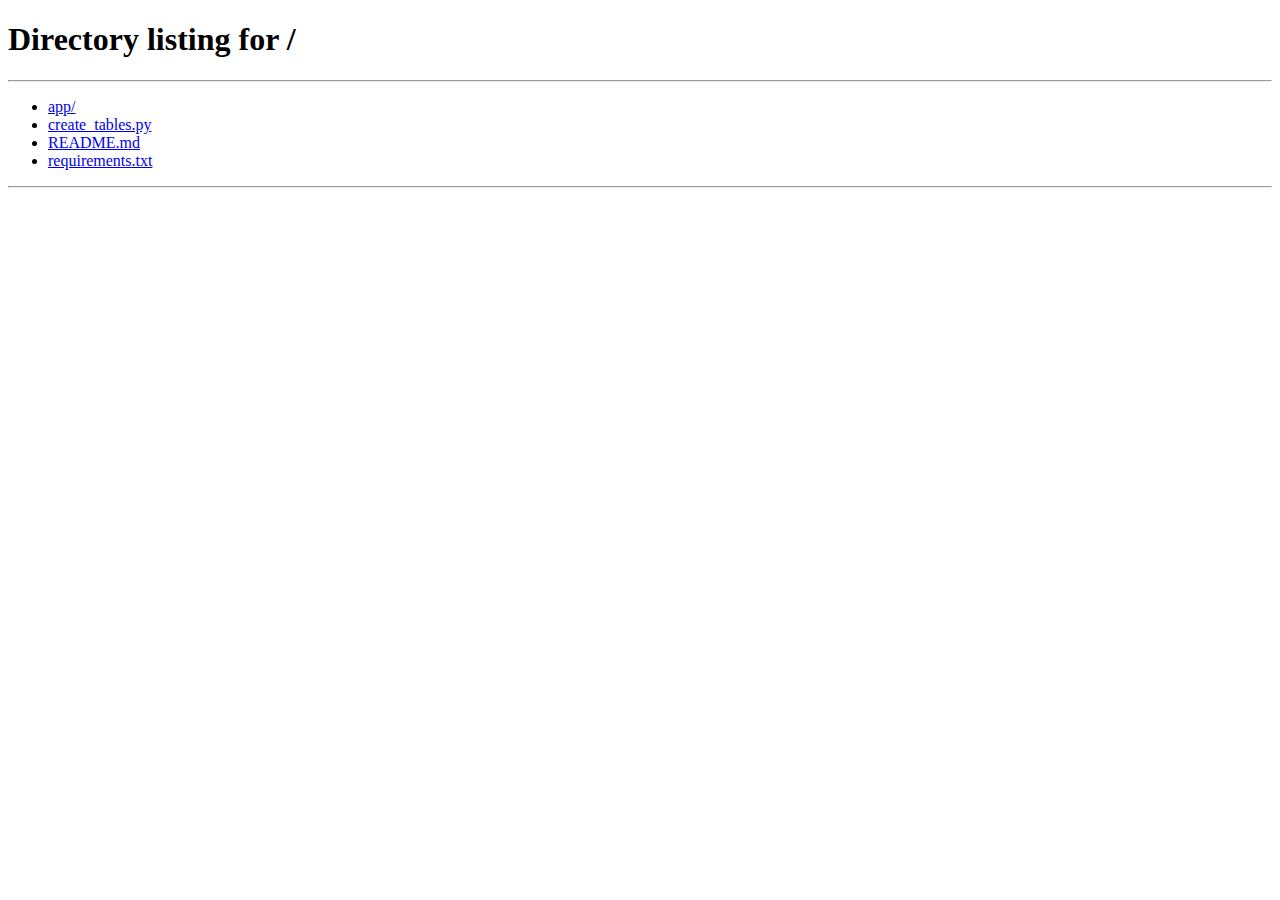
<file: app/static/myfeed.html>
<!DOCTYPE html>
<html lang="en">
<head>
    <meta charset="UTF-8">
    <meta name="viewport" content="width=device-width, initial-scale=1.0">
    <title>My Feed</title>
    <link rel="stylesheet" href="https://cdn.jsdelivr.net/npm/bootstrap@5.3.0/dist/css/bootstrap.min.css">
    <link rel="stylesheet" href="https://cdn.jsdelivr.net/npm/bootstrap-icons/font/bootstrap-icons.css">
    <style>
        body {
            padding: 0;
        }
        .post-card {
            background: white;
            padding: 10px;
            border-radius: 0px;
            box-shadow: 0 2px 5px rgba(0, 0, 0, 0.1);
            margin: 10px;
            position: relative;
            transition: all 0.3s ease; 
            cursor: pointer;
        }
        .post-card:hover {
            transform: translateY(-5px);
            box-shadow: 0 4px 10px rgba(0, 0, 0, 0.2);
            transition: all 0.3s ease;
        }
        .post-link {
            text-decoration: none;
            color: inherit;
            display: block;
            position: absolute;
            inset: 0;
        }
        .post-header {
            font-size: 0.9rem;
            color: #6c757d;
        }
        .post-title {
            font-size: 1.5rem;
            font-weight: bold;
        }
        .post-content {
            white-space: pre-line;
        }
        .post-actions {
            display: flex;
            gap: 10px;
            align-items: center;
            position: relative;
            z-index: 2;
            background: #f8f9fa;
            padding: 10px;
            border-radius: 5px;
        }
        .comment-section {
            margin-top: 20px;
        }
        .comment {
            background: #f8f9fa;
            padding: 10px;
            border-radius: 5px;
            margin-bottom: 10px;
        }
        .like-btn {
            color: red;
        }
        .btn-outline-danger, .btn-outline-info {
            border: none; 
        }
    </style>
</head>
<body>
    <div id="feed-container"></div>

    <script>
        document.addEventListener("DOMContentLoaded", async function () {
            let token = localStorage.getItem("token");
    
            if (!token) {
                alert("Unauthorized! Please login first.");
                window.location.href = "/";
                return;
            }
    
            // Fetch posts for the feed
            async function fetchFeedPosts() {
                try {
                    let response = await fetch("https://varshu-funblog.onrender.com/posts/", {
                        method: "GET",
                        headers: {
                            "Authorization": `Bearer ${token}`,
                            "Content-Type": "application/json"
                        }
                    });
                    let result = await response.json();
                    if (!response.ok) throw new Error(result.detail || "Failed to fetch posts.");
    
                    let feedContainer = document.getElementById("feed-container");
                    feedContainer.innerHTML = "";
    
                    result.data.forEach(post => {
                        let postCard = document.createElement("div");
                        postCard.classList.add("post-card");
    
                        postCard.innerHTML = `
                            <a href="/static/postdetail.html?post_id=${post.post_id}" class="post-link"></a>
                            <div class="post-header">r/${post.username} • ${new Date(post.created_at).toLocaleDateString()} </div>
                            <div class="post-title">${post.title}</div>
                            <div class="post-content"></div>
                            <div class="post-actions mt-2">
                                <button class="btn btn-outline-danger btn-sm like-btn ${post.user_liked ? 'liked' : ''}" data-post-id="${post.post_id}">
                                    <i class="bi ${post.user_liked ? 'bi-heart-fill' : 'bi-heart'}" style="color: ${post.user_liked ? 'red' : ''};"></i> 
                                    <span class="like-count">${post.like_count || 0}</span>
                                </button>
                                <button class="btn btn-outline-info btn-sm comment-btn" data-post-id="${post.post_id}">
                                    <i class="bi bi-chat"></i> 
                                    <span class="comment-count">${post.comment_count || 0}</span>
                                </button>
                            </div>
                        `;
                        postCard.querySelector(".post-content").innerText = post.content.substring(0, 300) + "...";
                        feedContainer.appendChild(postCard);
                    });
    
                    // Attach event listeners after rendering posts
                    attachLikeEventListeners();
                } catch (error) {
                    console.error(error);
                    alert("Error fetching feed posts!");
                }
            }
    
            // Toggle like status for a post
            async function toggleLike(postId, button) {
                let likeCountSpan = button.querySelector(".like-count");
                let icon = button.querySelector("i");
                let isLiked = button.classList.contains("liked");
    
                // Optimistically update the UI
                if (isLiked) {
                    button.classList.remove("liked");
                    icon.classList.remove("bi-heart-fill");
                    icon.classList.add("bi-heart");
                    icon.style.color = "";
                    likeCountSpan.innerText = parseInt(likeCountSpan.innerText) - 1;
                } else {
                    button.classList.add("liked");
                    icon.classList.remove("bi-heart");
                    icon.classList.add("bi-heart-fill");
                    icon.style.color = "red";
                    likeCountSpan.innerText = parseInt(likeCountSpan.innerText) + 1;
                }
    
                try {
                    let response = await fetch(`https://varshu-funblog.onrender.com/posts/${postId}/like`, {
                        method: "POST",
                        headers: {
                            "Authorization": `Bearer ${token}`,
                            "Content-Type": "application/json"
                        }
                    });
    
                    let result = await response.json();
                    if (!response.ok) throw new Error(result.detail || "Failed to toggle like.");
    
                    // Update the like count from the server response
                    likeCountSpan.innerText = result.likes;
                } catch (error) {
                    console.error(error);
                    alert("Error toggling like!");
    
                    // Revert the optimistic UI update in case of an error
                    if (isLiked) {
                        button.classList.add("liked");
                        icon.classList.remove("bi-heart");
                        icon.classList.add("bi-heart-fill");
                        icon.style.color = "red";
                        likeCountSpan.innerText = parseInt(likeCountSpan.innerText) + 1;
                    } else {
                        button.classList.remove("liked");
                        icon.classList.remove("bi-heart-fill");
                        icon.classList.add("bi-heart");
                        icon.style.color = "";
                        likeCountSpan.innerText = parseInt(likeCountSpan.innerText) - 1;
                    }
                }
            }
    
            // Attach event listeners to like buttons
            function attachLikeEventListeners() {
                document.querySelectorAll(".like-btn").forEach(button => {
                    button.addEventListener("click", async (event) => {
                        event.preventDefault();
                        let postId = button.getAttribute("data-post-id");
                        await toggleLike(postId, button);
                    });
                });
            }
    
            // Initial fetch of feed posts
            fetchFeedPosts();
        });
    </script>
</body>
</html>
</file>
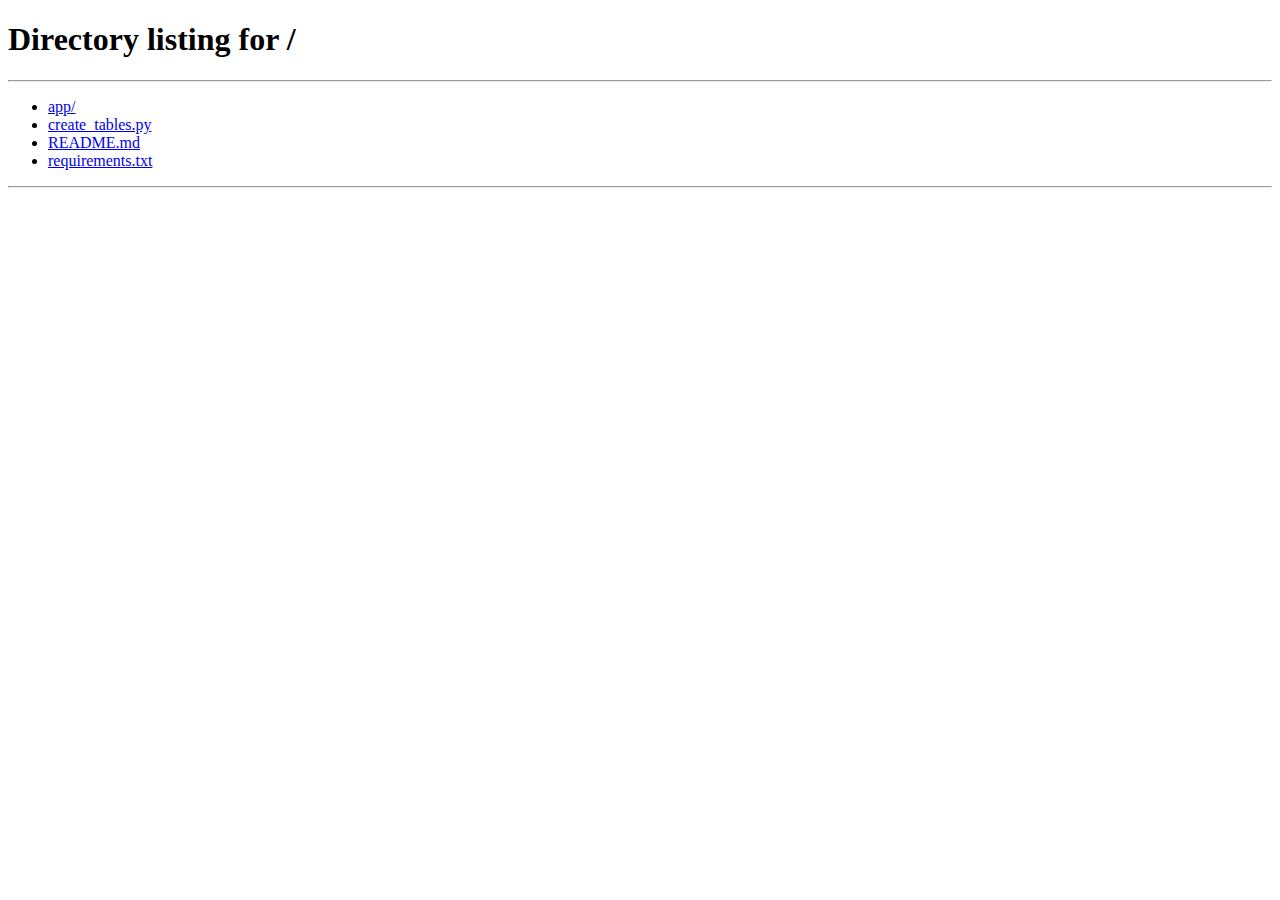
<file: app/static/postdetail.html>
<!DOCTYPE html>
<html lang="en">
<head>
  <meta charset="UTF-8" />
  <meta name="viewport" content="width=device-width, initial-scale=1.0"/>
  <title>Post Detail</title>
  <link rel="stylesheet" href="https://cdn.jsdelivr.net/npm/bootstrap@5.3.0/dist/css/bootstrap.min.css"/>
  <link rel="stylesheet" href="https://cdn.jsdelivr.net/npm/bootstrap-icons/font/bootstrap-icons.css"/>
  <style>
    body {
      background-color: #f0f2f5;
      font-family: 'Segoe UI', sans-serif;
    }

    .post-card {
      background-color: #fff;
      padding: 25px;
      border-radius: 16px;
      box-shadow: 0 8px 24px rgba(0, 0, 0, 0.05);
      margin-bottom: 30px;
      transition: all 0.3s ease;
    }

    .post-card:hover {
      box-shadow: 0 12px 28px rgba(0, 0, 0, 0.08);
    }

    .post-header {
      font-size: 0.85rem;
      color: #6c757d;
    }

    .post-title {
      font-size: 1.7rem;
      font-weight: 600;
      color: #333;
    }

    .post-content {
      font-size: 1.05rem;
      line-height: 1.6;
      margin-top: 15px;
      white-space: pre-line;
      color: #444;
    }

    .comment {
      background-color: #f9fafb;
      border-left: 4px solid #0d6efd;
      padding: 12px 16px;
      border-radius: 8px;
      margin-bottom: 12px;
      font-size: 0.95rem;
    }

    .comments-section h5, .likes-section h5 {
      font-weight: 600;
      margin-bottom: 15px;
    }

    #comment-text {
      resize: none;
    }

    @media (max-width: 768px) {
      .post-title {
        font-size: 1.4rem;
      }
      .post-content {
        font-size: 1rem;
      }
    }
    .card {
        transition: all 0.3s ease-in-out;
      }
  </style>
</head>
<body>
    <body>
        <div class="container py-4">
            <!-- Post Content -->
            <div class="post-card card mb-4 p-4">
                <div id="post-container"></div>
            </div>
        
            <!-- Action Buttons -->
            <div class="action-buttons d-flex gap-3 mb-4">
                <button id="like-toggle-btn" class="btn btn-outline-danger section-toggle">
                    <i class="bi bi-heart-fill me-2"></i>
                    <span>Likes</span>
                </button>
                <button id="comment-toggle-btn" class="btn btn-outline-primary section-toggle">
                    <i class="bi bi-chat-left-text-fill me-2"></i>
                    <span>Comments</span>
                </button>
            </div>
        
            <!-- Likes Section -->
            <div id="likes-section-container" class="card mb-4 d-none">
                <div class="card-body">
                    <div id="likes-section" class="likes-list"></div>
                </div>
            </div>
        
            <!-- Comments Section with Form -->
            <div id="comments-section-container" class="card mb-4 d-none">
                <div class="card-body">
                    <div id="comments-container" class="comments-list mb-3"></div>
                    <div id="comment-count" class="text-muted small text-end"></div>
                    <div class="comment-form mb-4">
                        <textarea id="comment-text" class="form-control mb-2" rows="3"
                            placeholder="Write your thoughts..."></textarea>
                        <button id="submit-comment-btn" class="btn btn-primary">
                            <i class="bi bi-send-fill me-2"></i>Submit Comment
                        </button>
                    </div>
                </div>
            </div>
        </div>

  <!-- Scripts -->
  <script>
    document.addEventListener("DOMContentLoaded", async function () {
      const urlParams = new URLSearchParams(window.location.search);
      const postId = urlParams.get("post_id");
      if (!postId) {
        alert("Invalid post ID!");
        window.location.href = "/";
        return;
      }

      let token = localStorage.getItem("token");
      if (!token) {
        alert("Unauthorized! Please login first.");
        window.location.href = "/";
        return;
      }

      async function fetchPostDetails() {
        try {
          const response = await fetch(`https://varshu-funblog.onrender.com/posts/${postId}`, {
            method: "GET",
            headers: {
              "Authorization": `Bearer ${token}`,
              "Content-Type": "application/json"
            }
          });
          const result = await response.json();
          if (!response.ok) throw new Error(result.detail || "Failed to fetch post.");
          document.getElementById("post-container").innerHTML = `
            <div class="post-header">r/${result.username} • ${new Date(result.created_at).toLocaleDateString()}</div>
            <div class="post-title">${result.title}</div>
            <div class="post-content">${result.content}</div>
          `;
        } catch (error) {
          console.error(error);
          alert("Error fetching post details!");
        }
      }

      async function fetchLikes() {
        try {
          const response = await fetch(`https://varshu-funblog.onrender.com/posts/${postId}/likes`, {
            method: "GET",
            headers: {
              "Authorization": `Bearer ${token}`,
              "Content-Type": "application/json"
            }
          });
          const result = await response.json();
          if (!response.ok) throw new Error(result.detail || "Failed to fetch likes.");
          document.getElementById("likes-section").innerHTML = `
            <h5>Liked by:</h5>
            <ul class="list-group list-group-flush">
              ${result.liked_users.map(user => `<li class="list-group-item">${user}</li>`).join("")}
            </ul>
          `;
        } catch (error) {
          console.error(error);
          alert("Error fetching likes!");
        }
      }

      async function fetchComments() {
        try {
          const response = await fetch(`https://varshu-funblog.onrender.com/posts/comments/${postId}`, {
            method: "GET",
            headers: {
              "Authorization": `Bearer ${token}`,
              "Content-Type": "application/json"
            }
          });
          const result = await response.json();
          if (!response.ok) throw new Error(result.detail || "Failed to fetch comments.");
          const container = document.getElementById("comments-container");
          const count = document.getElementById("comment-count");
          container.innerHTML = `
            <h5>Comments:</h5>
            ${result.data.map(comment => `
              <div class="comment">
                <strong>${comment.username}</strong>: ${comment.comment}
              </div>
            `).join("")}
          `;
          count.textContent = `Total Comments: ${result.data.length}`;
        } catch (error) {
          console.error(error);
          alert("Error fetching comments!");
        }
      }

      async function addComment() {
        const commentText = document.getElementById("comment-text").value.trim();
        if (!commentText) {
          alert("Comment cannot be empty!");
          return;
        }

        try {
          const response = await fetch(`https://varshu-funblog.onrender.com/posts/comment`, {
            method: "POST",
            headers: {
              "Authorization": `Bearer ${token}`,
              "Content-Type": "application/json"
            },
            body: JSON.stringify({
              post_id: postId,
              comment: commentText
            })
          });
          const result = await response.json();
          if (!response.ok) throw new Error(result.detail || "Failed to add comment.");
          document.getElementById("comment-text").value = "";
          fetchComments();
        } catch (error) {
          console.error(error);
          alert("Error adding comment!");
        }
      }

      // Initial load
      fetchPostDetails();
      fetchLikes();
      fetchComments();

      document.getElementById("submit-comment-btn").addEventListener("click", addComment);
      document.getElementById("like-toggle-btn").addEventListener("click", () => {
        document.getElementById("likes-section-container").classList.toggle("d-none");
      });
    
      document.getElementById("comment-toggle-btn").addEventListener("click", () => {
        document.getElementById("comments-section-container").classList.toggle("d-none");
      });
    });
  </script>
</body>
</html>
</file>
